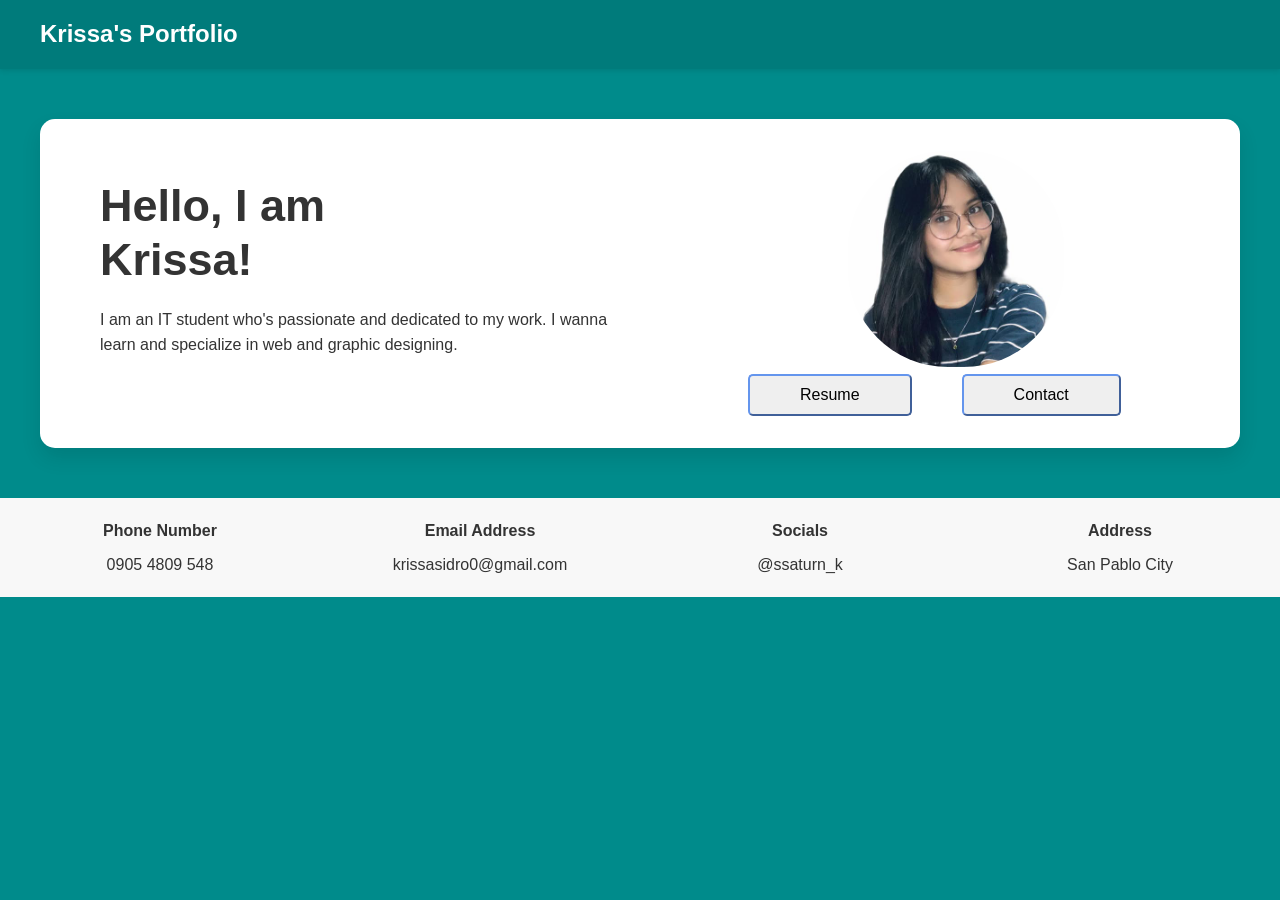
<file: ipt portfolio/index.html>
<!DOCTYPE html>
<html lang="en">
<head>
    <meta charset="UTF-8">
    <meta name="viewport" content="width=device-width, initial-scale=1.0">
    <title>Portfolio</title>
    <link rel="stylesheet" href="style.css">
</head>
<body>

    <header>
        <h1>Krissa's Portfolio</h1>
      </header>


    
<main class="container">
    <div class="content">
        <h1>Hello, I am<br> Krissa! </h1>
        <p>I am an IT student who's passionate and dedicated to my work. I wanna learn and specialize in web and graphic designing. </p>
    </div>
    
    <div class="image">
        <img src="pic.jpg" alt="">

        <div class="btn-haha">
            <button class="btn" id="resumeBtn">Resume</button>
            <button class="btn" id="contactBtn">Contact</button>
        </div>

          
</main>

<footer class="footer">
    <div class="footer-item">
      <h4>Phone Number</h4>
      <a href="tel:+639054809548">0905 4809 548</a>
    </div>
    <div class="footer-item">
      <h4>Email Address</h4>
      <a href="mailto:krissasidro0@gmail.com">krissasidro0@gmail.com</a>
    </div>
    <div class="footer-item">
      <h4>Socials</h4>
      <a href="https://instagram.com/ssaturn_k" target="_blank">@ssaturn_k</a>
    </div>
    <div class="footer-item">
      <h4>Address</h4>
      <a href="https://www.google.com/maps/place/SanPabloCity" target="_blank">San Pablo City</a>
    </div>
  </footer>
  
<script src="script.js"></script>
</body>
</html>
</file>
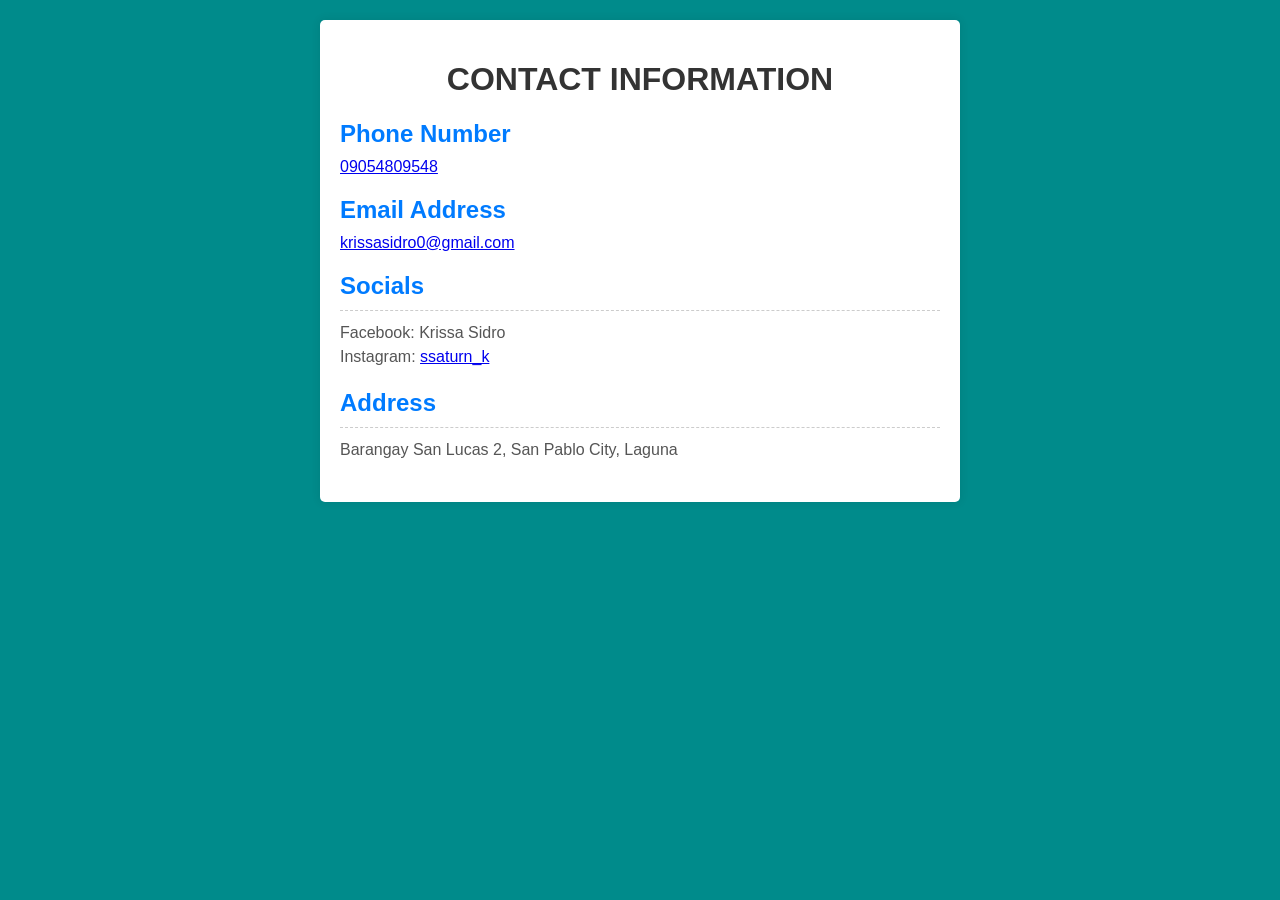
<file: ipt portfolio/contact.html>
<!DOCTYPE html>
<html lang="en">
<head>
    <meta charset="UTF-8">
    <meta name="viewport" content="width=device-width, initial-scale=1.0">
    <title>CONTACT</title>
    <link rel="stylesheet" href="contact.css">
</head>
<body>
    <div class="contact">
        <h1>CONTACT INFORMATION</h1>

        <div class="section">
            <h2>Phone Number</h2>
            <a href="09054809548">09054809548</a>

            <h2>Email Address</h2>
            <a href="krissasidro0@gmail.com">krissasidro0@gmail.com</a></h4>

            <h2>Socials</h2>
            <p>Facebook: Krissa Sidro <br> Instagram: <a href="ssaturn_k">ssaturn_k</a> </p> 

            <h2>Address</h2>
            <p>Barangay San Lucas 2, San Pablo City, Laguna </p>
        
        </div>
    </div>
</body>
</html>
</file>
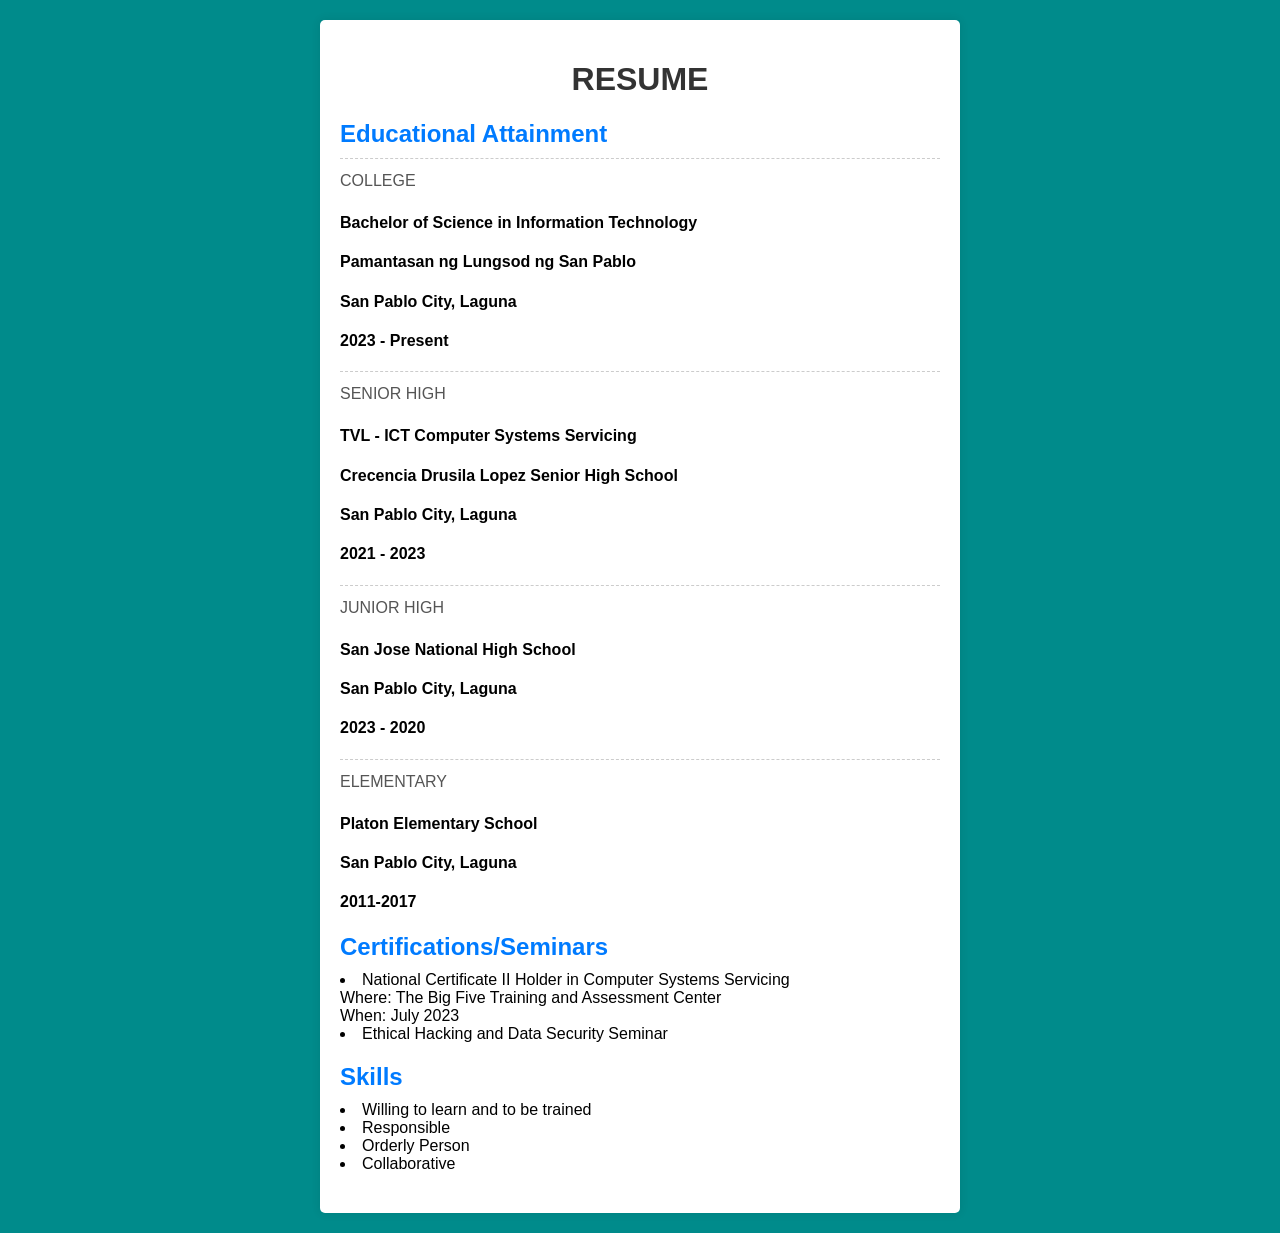
<file: ipt portfolio/resume.html>
<!DOCTYPE html>
<html lang="en">
<head>
    <meta charset="UTF-8">
    <meta name="viewport" content="width=device-width, initial-scale=1.0">
    <title>RESUME</title>
    <link rel="stylesheet" href="resume.css">
</head>
<body>
    <div class="resume">
        <h1>RESUME</h1>

        <div class="section">
            <h2>Educational Attainment</h2>

            <p>COLLEGE</p>
            <h4>Bachelor of Science in Information Technology</h4>
            <h4>Pamantasan ng Lungsod ng San Pablo</h4>
            <h4>San Pablo City, Laguna</h4>
            <h4>2023 - Present</h4>

            <p>SENIOR HIGH</p>
            <h4>TVL - ICT Computer Systems Servicing </h4> 
            <h4>Crecencia Drusila Lopez Senior High School</h4>
            <h4>San Pablo City, Laguna</h4>
            <h4>2021 - 2023</h4>

            <p>JUNIOR HIGH</p>
            <h4> San Jose National High School </h4>
            <h4>San Pablo City, Laguna</h4>
            <h4>2023 - 2020</h4>

            <p>ELEMENTARY</p>
            <h4> Platon Elementary School </h4>
            <h4>San Pablo City, Laguna</h4>
            <h4>2011-2017</h4>

        </div>

        <div class="section">
            <h2>Certifications/Seminars</h2>

            <li>National Certificate II Holder in Computer Systems Servicing 
                <br> Where: The Big Five Training and Assessment Center
                 <br> When: July 2023</li>
            <li>Ethical Hacking and Data Security Seminar</li>
        </div>

        <div class="section">
            <h2>Skills</h2>
            <li>Willing to learn and to be trained</li>
            <li>Responsible </li>
            <li>Orderly Person</li>
            <li>Collaborative</li>
        </div>
    </div>
</body>
</html>
</file>
<file: ipt portfolio/style.css>
* {
    margin: 0;
    padding: 0;
    box-sizing: border-box;
}

body {
    font-family: Arial, sans-serif;
    background: darkcyan;
    color: #333;
    line-height: 1.6;
}

header {
    background-color: #007B7B; /* Slightly darker teal than background */
    color: white;
    padding: 20px 40px;
    display: flex;
    justify-content: space-between;
    align-items: center;
    box-shadow: 0 2px 5px rgba(0,0,0,0.1);
  }
  
  header h1 {
    margin: 0;
    font-size: 24px;
    font-weight: bold;
  }
  

.container {
    display: flex;
    align-items: center;
    justify-content: space-between;
    max-width: 1200px;
    margin: 0 auto;
    background: #fff;
    padding: 60px;
    border-radius: 15px;
    box-shadow: 0 10px 20px rgba(0, 0, 0, 0.1);
    margin-top: 50px;
}

.content {
    max-width: 50%;
}

h1 {
    font-size: 45px;
    line-height: 1.2;
    margin-bottom: 20px;
}

p {
    font-size: 16px;
    margin-bottom: 30px;
}



.image {
    max-width: 40%;
}



.image img {
    width: 50%;
    border-radius: 100px;
    margin-left: 100px;
    margin-top: -100px;
}

.btn-haha {
    display: flex;
    gap: 50px; 
    margin-bottom: -100px;
}

.btn {
    color: black;
    border-color: cornflowerblue;
    padding: 10px 50px;
    font-size: 16px;
    cursor: pointer;
    transition: background 0.3s;
    border-radius: 5px;
    
}

.btn:hover {
    background-color: cadetblue;
}

.footer {
    display: flex;
    justify-content: space-around;
    background-color: #f8f8f8;
    padding: 20px 0;
    text-align: center;
    margin-top: 50px;
    flex-wrap: wrap;
  }
  
  .footer-item {
    flex: 1;
    min-width: 150px;
  }
  
  .footer-item h4 {
    margin-bottom: 8px;
    font-size: 16px;
  }
  
  .footer-item a {
    color: #333;
    text-decoration: none;
  }
  
  .footer-item a:hover {
    text-decoration: underline;
  }
</file>
<file: ipt portfolio/contact.css>
body {
    font-family: Arial, sans-serif;
    background-color: darkcyan;
    margin: 0;
    padding: 20px;
}
.contact {
    max-width: 600px;
    margin: auto;
    background-color: #fff;
    padding: 20px;
    box-shadow: 0 0 10px rgba(0, 0, 0, 0.1);
    border-radius: 5px;
}

h1 {
    text-align: center;
    color: #333;
}

.section {
    margin-bottom: 20px;
}

h2 {
    color: #007BFF;
    margin-bottom: 10px;
}

p {
    color: #555;
    line-height: 1.5;
    border-top: 1px dashed #ccc;
    padding-top: 10px;
    margin-top: 5px;
}
</file>
<file: ipt portfolio/resume.css>
body {
    font-family: Arial, sans-serif;
    background-color: darkcyan;
    margin: 0;
    padding: 20px;
}

.resume {
    max-width: 600px;
    margin: auto;
    background-color: #fff;
    padding: 20px;
    box-shadow: 0 0 10px rgba(0, 0, 0, 0.1);
    border-radius: 5px;
}

h1 {
    text-align: center;
    color: #333;
}

.section {
    margin-bottom: 20px;
}

h2 {
    color: #007BFF;
    margin-bottom: 10px;
}

p {
    color: #555;
    line-height: 1.5;
    border-top: 1px dashed #ccc;
    padding-top: 10px;
    margin-top: 5px;
}
</file>
